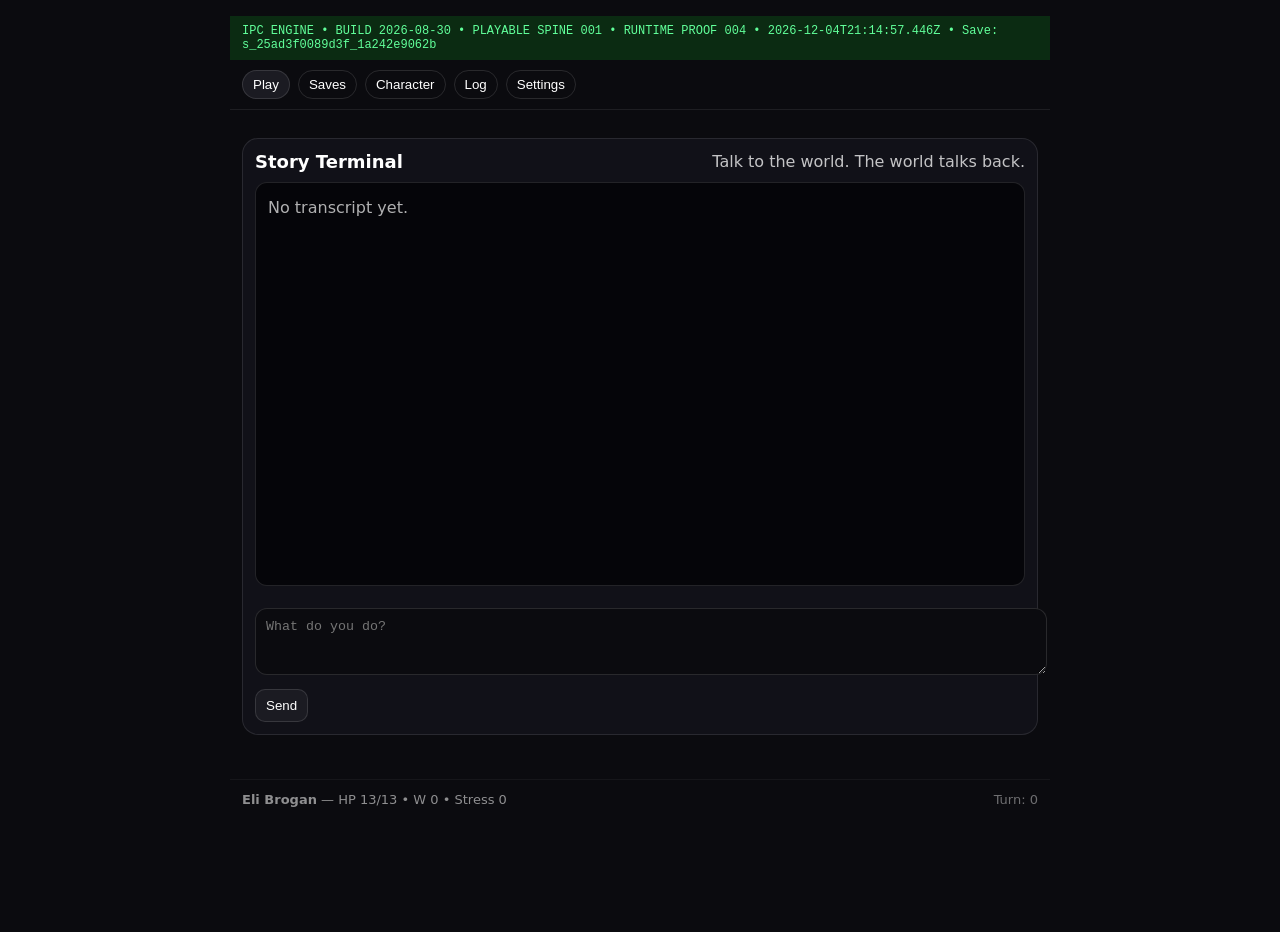
<file: index.html>
<!doctype html>
<html lang="en">
<head>
  <meta charset="utf-8" />
  <meta name="viewport" content="width=device-width, initial-scale=1" />
  <title>Broken Frontier RPG</title>

  <link rel="manifest" href="./manifest.json">
  <meta name="theme-color" content="#0b0b0f">
  <link rel="icon" type="image/png" href="./icon-192.png">
  <link rel="apple-touch-icon" href="./icon-192.png">
  <link rel="stylesheet" href="./style.css?v=56" />
</head>
<body>
  <div id="app"></div>

  <!-- =======================================================
       🪨 CAVECODE — LOCKED BLOCK
       BROKEN FRONTIER PWA LOAD ORDER

       1. save.js owns local visible state.
       2. gm.schema.js owns patch application/schema helpers.
       3. endpoint configuration points to the private IPC Worker.
       4. app.js owns player runtime/presentation.

       Legacy scenes.js is intentionally NOT loaded. Campaign truth
       now comes from the private Worker campaign cartridge.
       ======================================================= -->

  <script src="./save.js?v=56"></script>
  <script src="./gm.schema.js?v=56"></script>

  <script>
    window.BF_GM_ENDPOINT = "https://brokenfrontier-gm.mmiller62174.workers.dev/api/turn";
    window.BF_BUILD = "9";
  </script>

  <script src="./app.js?v=56"></script>
</body>
</html>
</file>
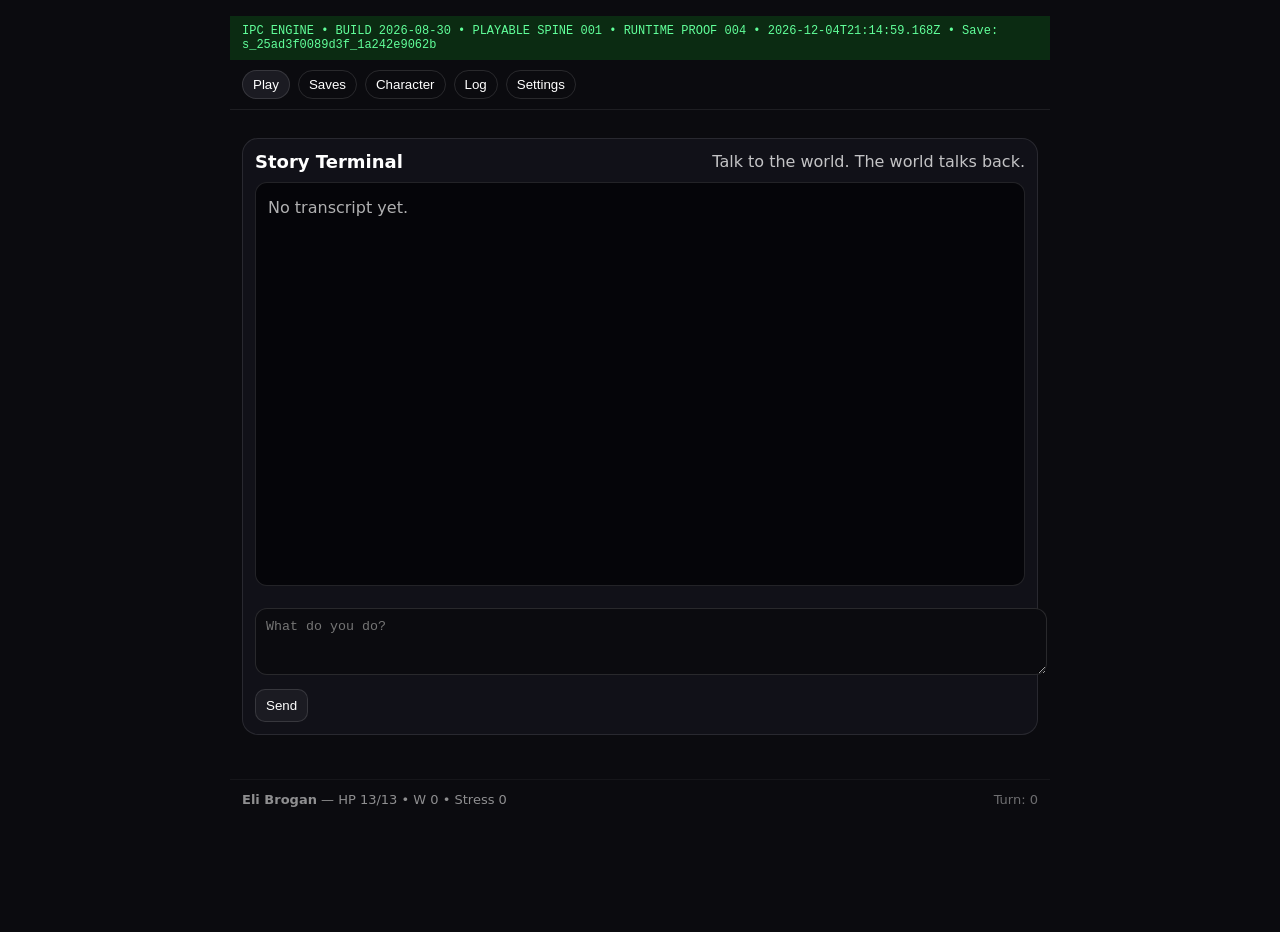
<file: index_v40.html>
<!doctype html>
<html lang="en">
<head>
  <meta charset="utf-8" />
  <meta name="viewport" content="width=device-width, initial-scale=1" />
  <title>Broken Frontier RPG</title>

  <link rel="manifest" href="./manifest.json">
  <meta name="theme-color" content="#0b0b0f">

  <link rel="icon" type="image/png" href="./icon-192.png">
  <link rel="apple-touch-icon" href="./icon-192.png">

  <link rel="stylesheet" href="./style.css?v=40" />
</head>
<body>
  <div id="app"></div>

  <!-- Optional schema / patch rules (safe to omit) -->
  <script src="./gm.schema.js?v=40"></script>

  <!-- DB + save helpers MUST load before app.js -->
  <script src="./save.js?v=40"></script>

  <!-- Set endpoint BEFORE app.js runs -->
  <script>
    window.BF_GM_ENDPOINT = "https://brokenfrontier-pwa.mmiller62174.workers.dev/api/turn";
  </script>

  <!-- Main app (single load) -->
  <script src="./app.js?v=40"></script>
</body>
</html>
</file>
<file: style.css>
/* Broken Frontier — Dark Terminal Theme */

body {
  margin: 0;
  background: #0b0b0f;
  color: #e8e8ef;
  font-family: system-ui, -apple-system, Segoe UI, Roboto, Arial, sans-serif;
}

.bf-shell {
  max-width: 820px;
  margin: 0 auto;
  padding: 16px;
}

.bf-header {
  display: flex;
  justify-content: space-between;
  align-items: center;
  margin-bottom: 16px;
}

.bf-brand {
  display: flex;
  align-items: center;
  gap: 12px;
}

.bf-badge {
  background: linear-gradient(135deg,#ff6b2c,#a347ff);
  width: 40px;
  height: 40px;
  border-radius: 10px;
  display: flex;
  align-items: center;
  justify-content: center;
  font-weight: bold;
}

.bf-name {
  font-size: 18px;
  font-weight: 600;
}

.bf-sub {
  font-size: 12px;
  opacity: .6;
}

.bf-tabs {
  display: flex;
  gap: 6px;
  margin-bottom: 16px;
}

.bf-tab {
  background: #181820;
  border: 1px solid #2a2a35;
  color: #ccc;
  padding: 8px 12px;
  border-radius: 8px;
}

.bf-tab.active {
  background: #222230;
  color: #fff;
  border-color: #444;
}

.bf-card {
  background: #14141a;
  border: 1px solid #252530;
  border-radius: 14px;
  padding: 16px;
  margin-bottom: 16px;
}

.bf-card-head {
  display: flex;
  justify-content: space-between;
  align-items: center;
  margin-bottom: 12px;
}

.bf-card-title {
  font-size: 18px;
  font-weight: 600;
}

.bf-terminal {
  background: #0e0e14;
  border-radius: 10px;
  padding: 12px;
  margin-bottom: 12px;
  line-height: 1.6;
  font-family: monospace;
}

.bf-choice {
  display: block;
  width: 100%;
  margin-bottom: 6px;
  background: #1d1d28;
  border: 1px solid #333;
  padding: 10px;
  border-radius: 8px;
  color: #eee;
}

.bf-btn {
  background: #1f1f2c;
  border: 1px solid #333;
  padding: 6px 10px;
  border-radius: 6px;
  color: #ddd;
}

.bf-btn.ghost {
  opacity: .7;
}

.bf-btn.danger {
  background: #3a1414;
  border-color: #552020;
}

.bf-grid {
  display: grid;
  grid-template-columns: 1fr 1fr;
  gap: 12px;
}

.bf-field {
  display: flex;
  flex-direction: column;
}

.bf-input,
.bf-textarea,
select {
  background: #1a1a22;
  border: 1px solid #333;
  color: #eee;
  padding: 6px;
  border-radius: 6px;
}

.bf-row {
  display: flex;
  gap: 16px;
  margin-top: 12px;
}

.bf-stat {
  background: #1a1a24;
  padding: 10px;
  border-radius: 8px;
  flex: 1;
}

.bf-stat-label {
  font-size: 12px;
  opacity: .6;
}

.bf-stat-val {
  font-size: 18px;
  margin-top: 4px;
}

.bf-footer {
  margin-top: 16px;
  font-size: 12px;
  opacity: .6;
}
</file>
